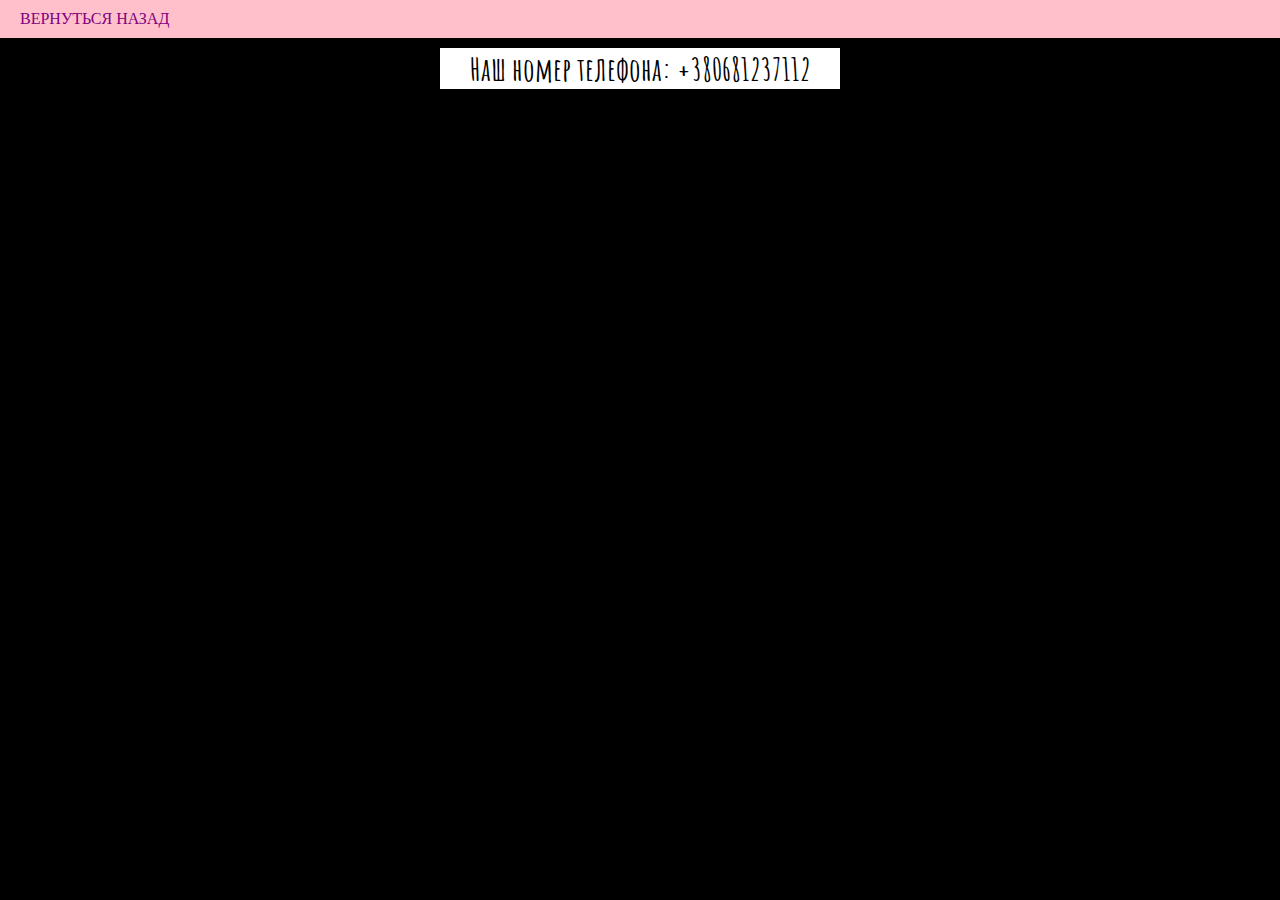
<file: pages/kontakti.html>
<!DOCTYPE html>
<html lang="en">

<head>
    <meta charset="UTF-8">
    <meta http-equiv="X-UA-Compatible" content="IE=edge">
    <meta name="viewport" content="width=device-width, initial-scale=1.0">
    <title>Школа</title>

    <link rel="stylesheet" href="../kontakti.css">
</head>

<body>
    <div class="menu">
        <a href="../index.html" class="link"><span class="menuItem">Вернуться назад</span>
        </a>
    </div>
    <h1 class="header">
    <span>Наш номер телефона:</span>
    <span>+380681237112</span>
    </h1>
</body>

</html>
</file>
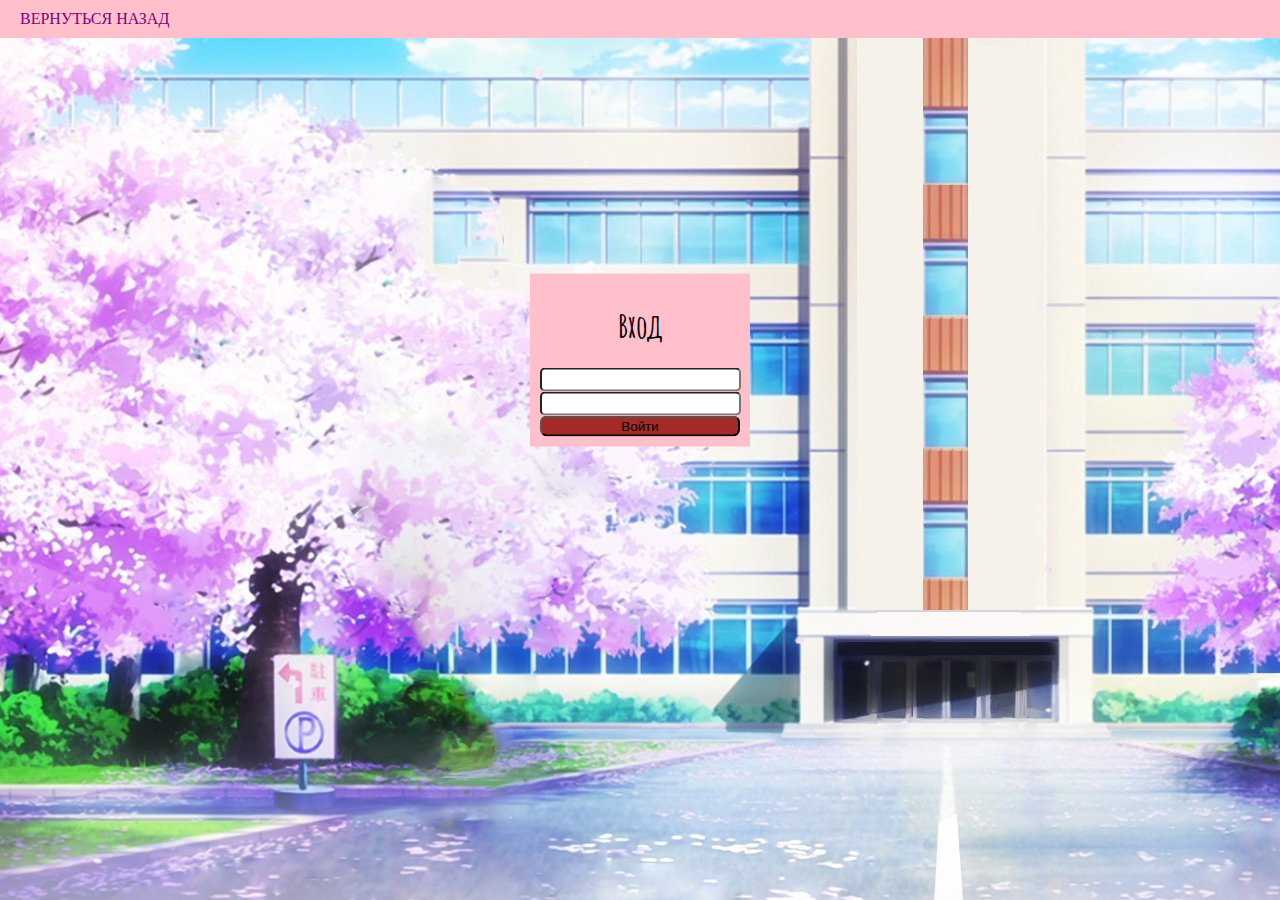
<file: pages/signup.html>
<!DOCTYPE html>
<html lang="en">

<head>
    <meta charset="UTF-8">
    <meta http-equiv="X-UA-Compatible" content="IE=edge">
    <meta name="viewport" content="width=device-width, initial-scale=1.0">
    <title>Школа</title>

    <link rel="stylesheet" href="../style.css">
</head>

<body>
    <div class="menu">
        <a href="../index.html" class="link"><span class="menuItem">Вернуться назад</span>
        </a>
    </div>
    <div class="sign-in">
        <h1>Вход</h1>
        <input type="text">
        <input type="password">


        <button>Войти</button>
    </div>
</body>

</html>
</file>
<file: kontakti.css>
@import url('https://fonts.googleapis.com/css2?family=Abril+Fatface&family=Amatic+SC:wght@700&family=Bebas+Neue&family=Fredoka+One&family=Secular+One&display=swap');


html,
body {
    margin: 0;
    padding: 0;
    height: 100vh;
}

.sign-in {
    position: absolute;
    top: 40%;
    left: 50%;
    transform: translateX(-50%) translateY(-50%);
    text-align: center;
    background-color: pink;
    width: 200px;
    height: 300px;
    text-align: center;
}



input {
    display: block;
    border-radius: 5px;
    width: 193px;
    height: 18px;
}

button {
    width: 100%;
    border-radius: 7px;
    background-color: brown;
}

body {
    background-color: black;
}

.link {
    text-decoration: none;
}

.menu {
    width: 100%;
    background-color: pink;
    padding: 10px;
}

.menuItem {
    padding: 10px;
    color: purple;
    text-transform: uppercase;
    text-align: center;
}

.menuItem:hover {
    background-color: white;
}

h1 {
    text-align: center;
    font-family: 'Amatic SC', cursive;
}

.picture {
    width: 100%;
    text-align: center;
}

.image-center {
    display: block;
    margin: auto;
    width: 960px;
    height: 540px;
}

.picture2 {
    width: 256px;
    height: 256px;
    text-align: left;
}

.image-center2 {
    display: block;
    margin: auto;
    width: 256px;
    height: 256px;
}

.h11 {
    text-align: left;
    color: white;
    background-color: black;
    padding: 10px;
}

.h12 {
    text-align: left;
    color: white;
    background-color: black;
    padding: 10px;
}

.header {
    width: 400px;
    margin: 10px auto;
    text-align: center;
    color: #581344;
    font-family: 'Amatic SC', cursive;
    color: black;
    background-color: white;
}

.h15 {
    text-align: left;
    color: white;
    background-color: black;
    padding: 10px;
}

.h16 {
    text-align: left;
    color: white;
    background-color: black;
    padding: 10px;
}

.h17 {
    text-align: left;
    color: white;
    background-color: black;
    padding: 10px;
}

.h222 {
    font-family: 'Amatic SC', cursive;
    color: white;
    background-color: black;
    padding: 10px;
}

.container {
    display: flex;
    width: 100%;
    justify-content: center;
}

.link1 {
    color: black;
    text-decoration: none;
}

.button1 {
    width: 200px;
    border: 1px solid black;
    background-color: purple;
    text-align: center;
    padding: 10px;
    font-size: 20px;
    border-radius: 5px;
}

.button1:hover {
    background-color: plum;
    color: white;
    text-align: center;
    cursor: pointer;
}
</file>
<file: style.css>
@import url('https://fonts.googleapis.com/css2?family=Abril+Fatface&family=Amatic+SC:wght@700&family=Bebas+Neue&family=Fredoka+One&family=Secular+One&display=swap');


html,
body {
    margin: 0;
    padding: 0;
    height: 100vh;
}

.sign-in {
    position: absolute;
    top: 40%;
    left: 50%;
    transform: translateX(-50%) translateY(-50%);
    text-align: center;
    background-color: pink;
    width: 200px;
    text-align: center;
    padding: 10px;
}



input {
    display: block;
    border-radius: 5px;
    width: 193px;
    height: 18px;
}

button {
    width: 100%;
    border-radius: 7px;
    background-color: brown;
}

body {
    background-image: url(img/view1.jpg);
    background-repeat: no-repeat;
    margin: 0;
}

.link {
    text-decoration: none;
}

.menu {
    width: 100%;
    background-color: pink;
    padding: 10px;
}

.menuItem {
    padding: 10px;
    color: purple;
    text-transform: uppercase;
    text-align: center;
}

.menuItem:hover {
    background-color: white;
}

h1 {
    text-align: center;
    font-family: 'Amatic SC', cursive;
}

.picture {
    width: 100%;
    text-align: center;
}

.image-center {
    display: block;
    margin: auto;
    width: 960px;
    height: 540px;
}

.picture2 {
    width: 256px;
    height: 256px;
    text-align: left;
}

.image-center2 {
    display: block;
    margin: auto;
    width: 256px;
    height: 256px;
}

.h11 {
    text-align: left;
    color: white;
    background-color: black;
    padding: 10px;
}

.h12 {
    text-align: left;
    color: white;
    background-color: black;
    padding: 10px;
}

.h13 {
    text-align: center;
    color: #581344;
    font-family: 'Amatic SC', cursive;
}

.h14 {
    text-align: center;
    color: #581344;
    font-family: 'Amatic SC', cursive;
}

.h15 {
    text-align: left;
    color: white;
    background-color: black;
    padding: 10px;
}

.h16 {
    text-align: left;
    color: white;
    background-color: black;
    padding: 10px;
}

.h17 {
    text-align: left;
    color: white;
    background-color: black;
    padding: 10px;
}

.h222 {
    font-family: 'Amatic SC', cursive;
    color: white;
    background-color: black;
    padding: 10px;
}

.container {
    display: flex;
    width: 100%;
    justify-content: center;
}

.link1 {
    color: black;
    text-decoration: none;
}

.button1 {
    width: 200px;
    border: 1px solid black;
    background-color: purple;
    text-align: center;
    padding: 10px;
    font-size: 20px;
    border-radius: 5px;
}

.button1:hover {
    background-color: plum;
    color: white;
    text-align: center;
    cursor: pointer;
}
</file>
